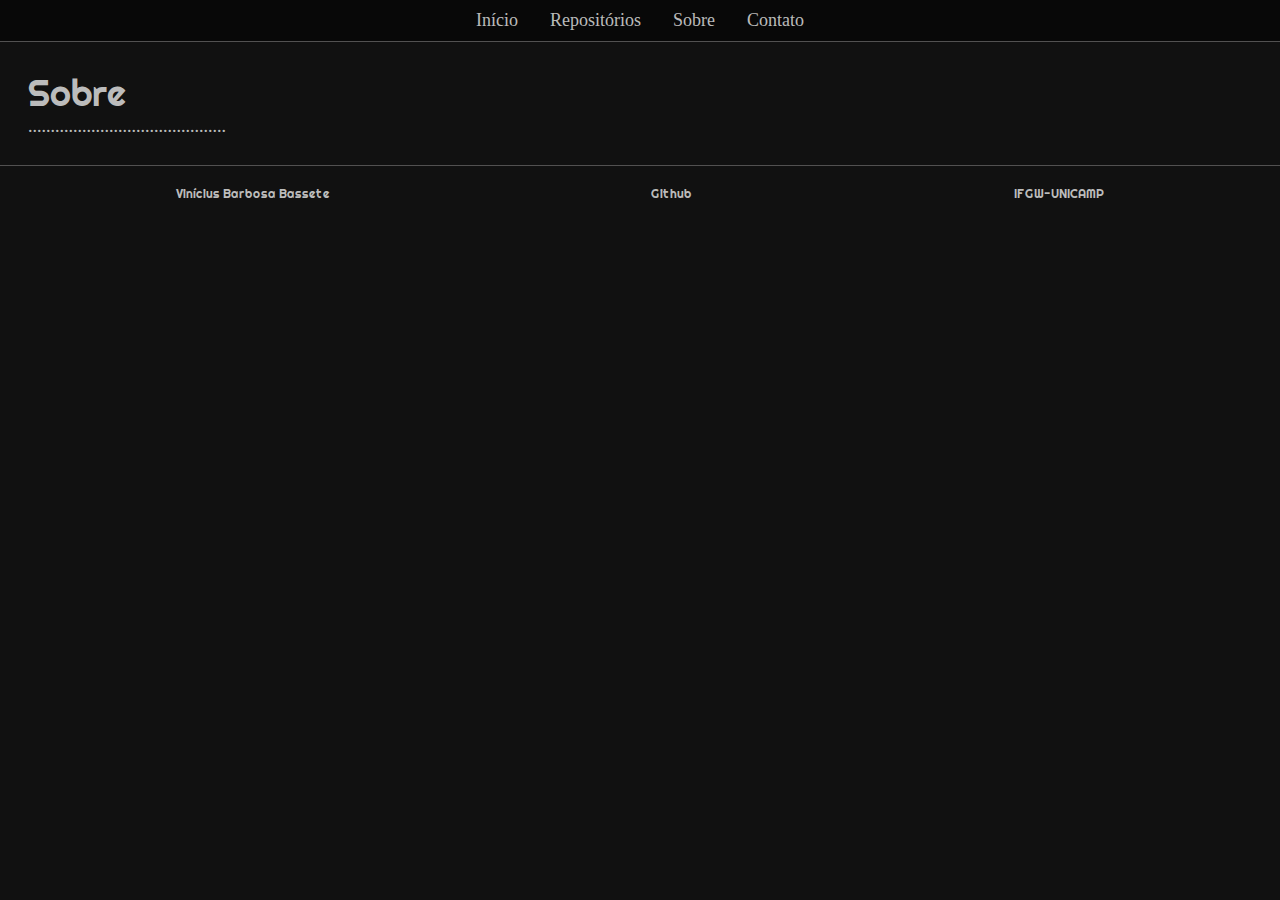
<file: about.html>
<!DOCTYPE html>
<html lang="pt-BR">
<head>
    <meta charset="UTF-8">
    <meta name="viewport" content="width=device-width, initial-scale=1.0">
    <link rel="stylesheet" type="text/css" href="style.css">
    <title>Vinícius Bassete - Sobre</title>
</head>
<body>
    
    <header class="cabecalho">
        <nav class="cabecalho-menu">
        <a class="cabecalho-menu-item" href="index.html" target="_self">Início</a>
        <a class="cabecalho-menu-item" href="https://github.com/VBassete?tab=repositories" target="_blank">Repositórios</a>
        <a class="cabecalho-menu-item" href="about.html" target="_self">Sobre</a>
        <a class="cabecalho-menu-item" href="about:blank" target="_blank">Contato</a>
    </nav>
</header>
    
    <body>
        <section class='about-conteudo'>
            <div class='about-texto-principal'>
                <h1 class='about-texto-principal-titulo'>Sobre</h1>
                <p class='about-texto-principal-texto'>............................................</p>
            </div>
            
        </section>
    </body>
    
    <footer class="rodape">
        <p class="rodape-texto1">Vinícius Barbosa Bassete</p>
        <a class='rodape-texto2' href="http://Github.com">Github</a>
        <a class="rodape-texto3" href="https://portal.ifi.unicamp.br">IFGW-UNICAMP</a>
    </footer>  
</body>
</html>
</file>
<file: style.css>
@import url('https://fonts.googleapis.com/css2?family=Inconsolata:wght@200&display=swap');
@import url('https://fonts.googleapis.com/css2?family=Merriweather+Sans:ital,wght@1,300&family=Righteous&display=swap');
* {
    margin: 0;
    padding:0;
    box-sizing:border-box;
    text-decoration: none;
}
html {
    scroll-behavior: smooth;
  }
body {
    background-color: #111111;
    margin: 0;
    overflow-x: hidden;
}

.cabecalho {
    display:flex;
    flex-direction: row;
    align-items: center;
    justify-content: space-around;
    padding:10px;
    background-color: rgb(8, 8, 8);
}


.cabecalho-imagem {
    height: 50px;
}

.cabecalho-menu {
    display: flex;
    gap: 32px;
}
.cabecalho-menu-item {
    font-family: Pushster;
    font-size: 18px;
    font-weight: 400;
    color:rgba(255, 255, 255, 0.733)
}

.cabecalho-menu-item:hover {
    color:slateblue;
    font-size: 19px;
}

.conteudo {
    border-top: 0.4px solid rgb(82, 81, 81);
    margin-bottom: 48px;
}

.conteudo-principal {
    display: flex;
    flex-direction: column;
    align-items: center;
    justify-content: space-around;
    padding:20px;
}
.conteudo-principal-escrito {
    display: flex;
    flex-direction: column;
    gap: 10px;
}
.conteudo-principal-escrito-titulo {
    font-family: 'Merriweather Sans';
    font-weight: 400;
    font-size: 52px;
    color: rgba(255, 255, 255, 0.733);
    padding: 20px;
    border-bottom: 0.4px solid rgb(82, 81, 81);
}
.conteudo-principal-escrito-paragrafo {
    font-family: 'Pushster';
    font-weight: 400;
    font-size: 18px;
    color:rgba(255, 255, 255, 0.733);
    text-align: center;
}

.conteudo-principal-imagem {
    height: 320px;
    border: solid 0.4px black;
}
.github-link-fodase{
    font-family: 'Pushster';
    font-size:18px;
    color:rgba(253, 253, 253, 0.945);
    text-align: center;
    
}

.github-link-fodase:hover{
    color:slateblue;
    font-size:18.5px
}


.conteudo-secundario {
    display: flex;
    flex-direction: column;
    align-items: center;
    gap: 24px;
    margin-top: 48px;
}

.conteudo-secundario-escrito{
    border-top: 0.4px solid rgb(82, 81, 81);
    padding-top: 40px;
}

.conteudo-secundario-escrito-titulo {
    font-family: 'Righteous', cursive;
    font-weight: 400;
    font-size: 40px;
    color: rgba(255, 255, 255, 0.733);
    margin-bottom: 16px;
}

.conteudo-secundario-escrito-item {
    font-family: 'Pushster', cursive;
    font-weight: 400;
    font-size: 18px;
    color:rgba(255, 255, 255, 0.733);
}

.conteudo-secundario-escrito-item:hover {
    color:slateblue;
    text-shadow: darkorchid;
}

.rodape {
    padding: 20px;
    border-top: 0.4px solid rgb(82, 81, 81);
    display: flex;
    flex-direction: row;
    align-items: center;
    gap: 10px;
    justify-content: space-around;
}

.rodape-texto1 {
    font-family: 'Righteous', cursive;
    font-weight: 400;
    font-size: 12px;
    color: rgba(255, 255, 255, 0.733);
    display:block;
    margin: 0 auto;
}

.rodape-texto2{
    font-family: 'Righteous', cursive;
    font-weight: 400;
    font-size: 12px;
    color: rgba(255, 255, 255, 0.733);
    display:block;
    margin: 0 auto;
}
.rodape-texto2:hover{
    color: slateblue;
}

.rodape-texto3{
    font-family: 'Righteous', cursive;
    font-weight: 400;
    font-size: 12px;
    color: rgba(255, 255, 255, 0.733);
    display:block;
    margin: 0 auto;
}

.rodape-texto3:hover{
    color: slateblue;
}

.about-conteudo {
    border-top: 0.4px solid rgb(82, 81, 81);
    padding: 20px;
    display: flex;
    flex-direction:row;
    align-items: center;
}

.about-texto-principal {
    padding: 8px;
    
}

.about-texto-principal-titulo {
    font-family: 'Righteous', cursive;
    font-weight: 400;
    font-size: 36px;
    color: rgba(255, 255, 255, 0.733)    
}

.about-texto-principal-texto {
    font-family: 'Pushster', cursive;
    font-weight: 400;
    font-size: 18px;
    color: rgba(255, 255, 255, 0.733);
}
</file>
